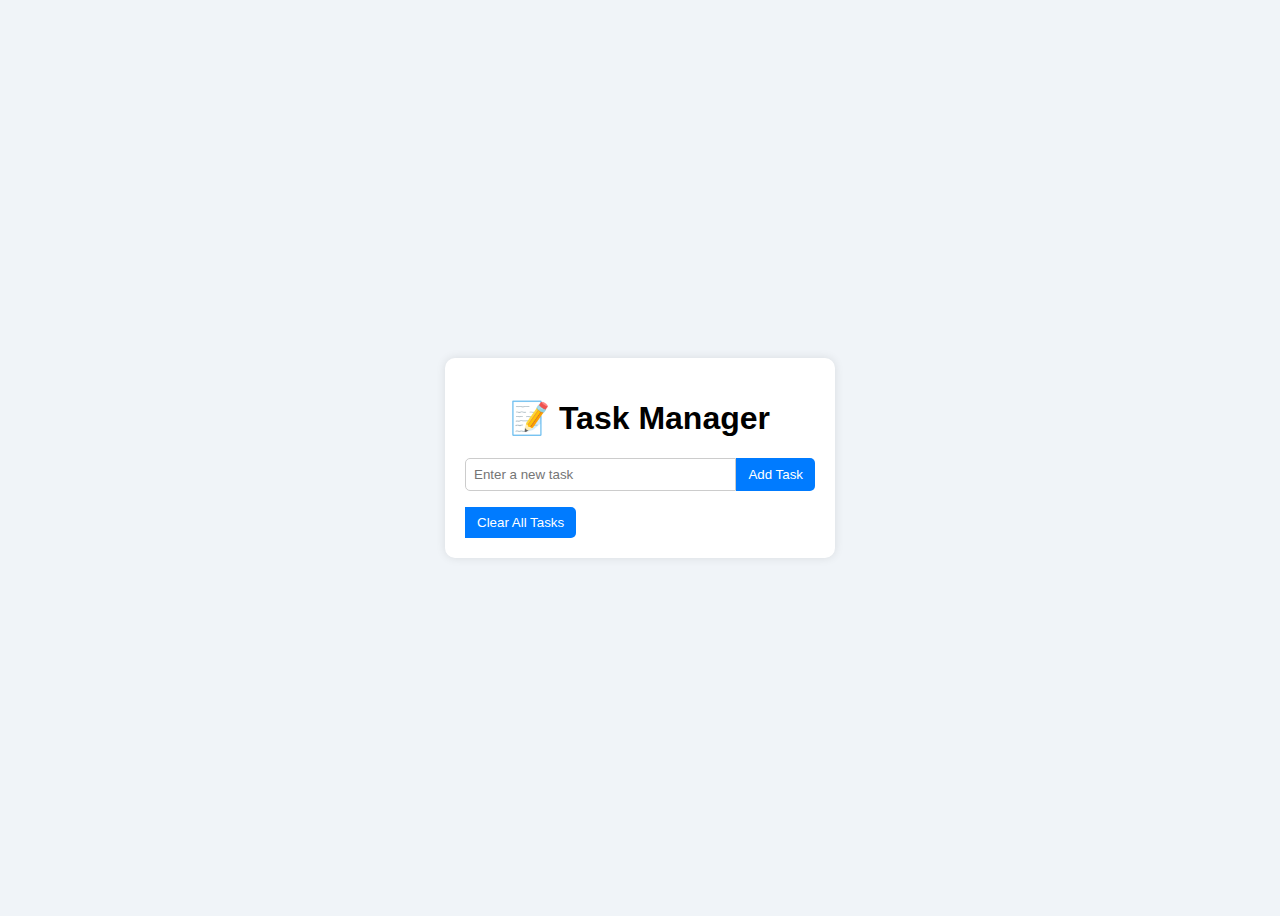
<file: index.html>
<!DOCTYPE html>
<html lang="en">
<head>
  <meta charset="UTF-8">
  <meta name="viewport" content="width=device-width, initial-scale=1.0">
  <title>Task Manager</title>
  <link rel="stylesheet" href="cloud.css">
</head>
<body>
  <div class="container">
    <h1>📝 Task Manager</h1>
    <form id="taskForm">
      <input type="text" id="taskInput" placeholder="Enter a new task" required>
      <button type="submit">Add Task</button>
    </form>
    <ul id="taskList"></ul>
    <button id="clearAllBtn">Clear All Tasks</button>
  </div>
  <script src="cloud.js"></script>
</body>
</html>
</file>
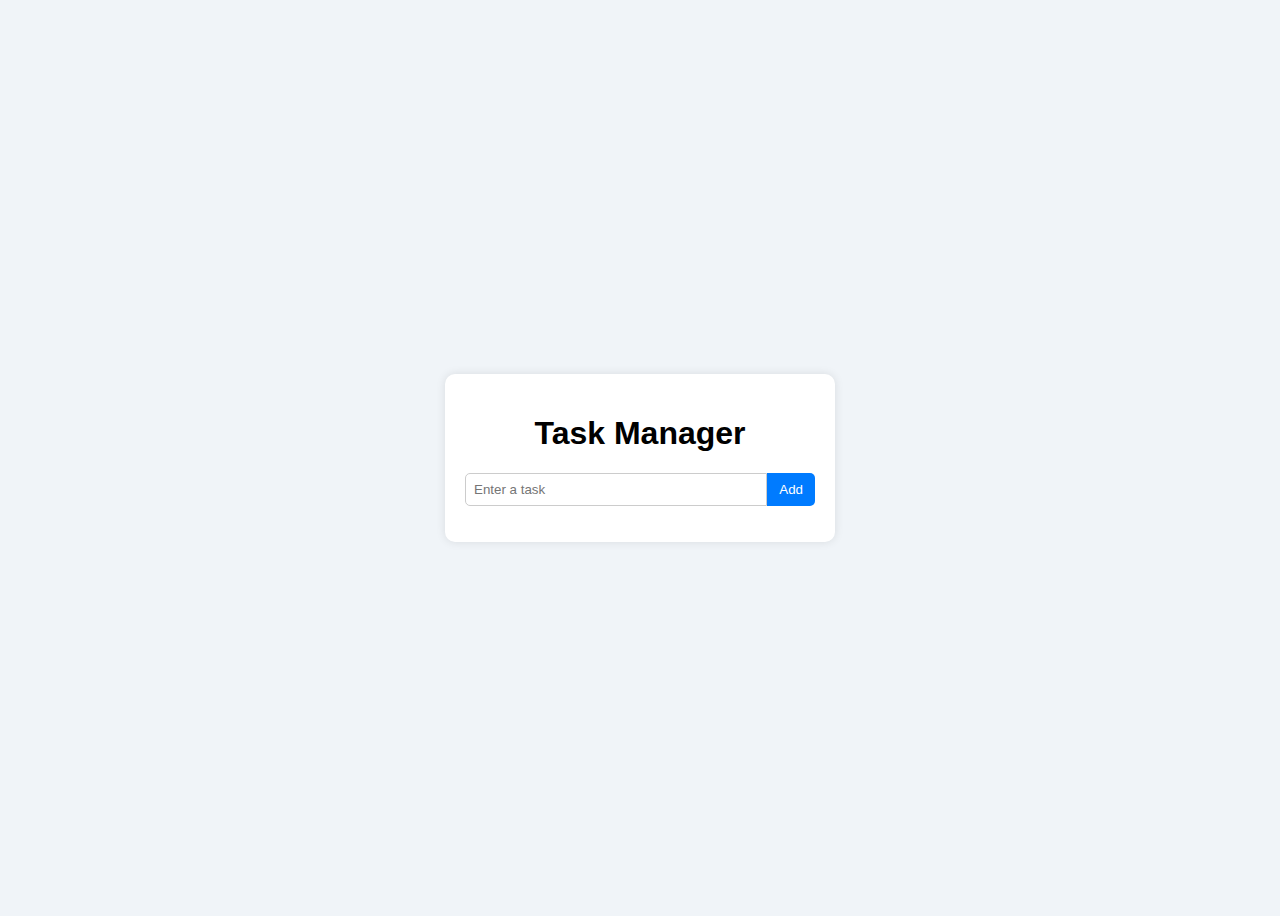
<file: cloud.html>
<!DOCTYPE html>
<html lang="en">
<head>
  <meta charset="UTF-8">
  <title>Task Manager</title>
  <link rel="stylesheet" href="cloud.css">
</head>
<body>
  <div class="container">
    <h1>Task Manager</h1>
    <form id="taskForm">
      <input type="text" id="taskInput" placeholder="Enter a task" required>
      <button type="submit">Add</button>
    </form>
    <ul id="taskList"></ul>
  </div>
  <script src="cloud.js"></script>
</body>
</html>
</file>
<file: cloud.css>
body {
    background-color: #f0f4f8;
    font-family: Arial, sans-serif;
    display: flex;
    justify-content: center;
    align-items: center;
    height: 100vh;
  }
  .container {
    background: white;
    padding: 20px;
    border-radius: 10px;
    width: 350px;
    box-shadow: 0 0 10px rgba(0,0,0,0.1);
  }
  h1 {
    text-align: center;
  }
  form {
    display: flex;
    margin-bottom: 15px;
  }
  input {
    flex: 1;
    padding: 8px;
    border: 1px solid #ccc;
    border-radius: 5px 0 0 5px;
  }
  button {
    background-color: #007bff;
    color: white;
    border: none;
    padding: 8px 12px;
    border-radius: 0 5px 5px 0;
    cursor: pointer;
  }
  li {
    background: #f9f9f9;
    margin: 5px 0;
    padding: 8px;
    border-radius: 5px;
    display: flex;
    justify-content: space-between;
  }
  .done {
    text-decoration: line-through;
    color: gray;
  }
</file>
